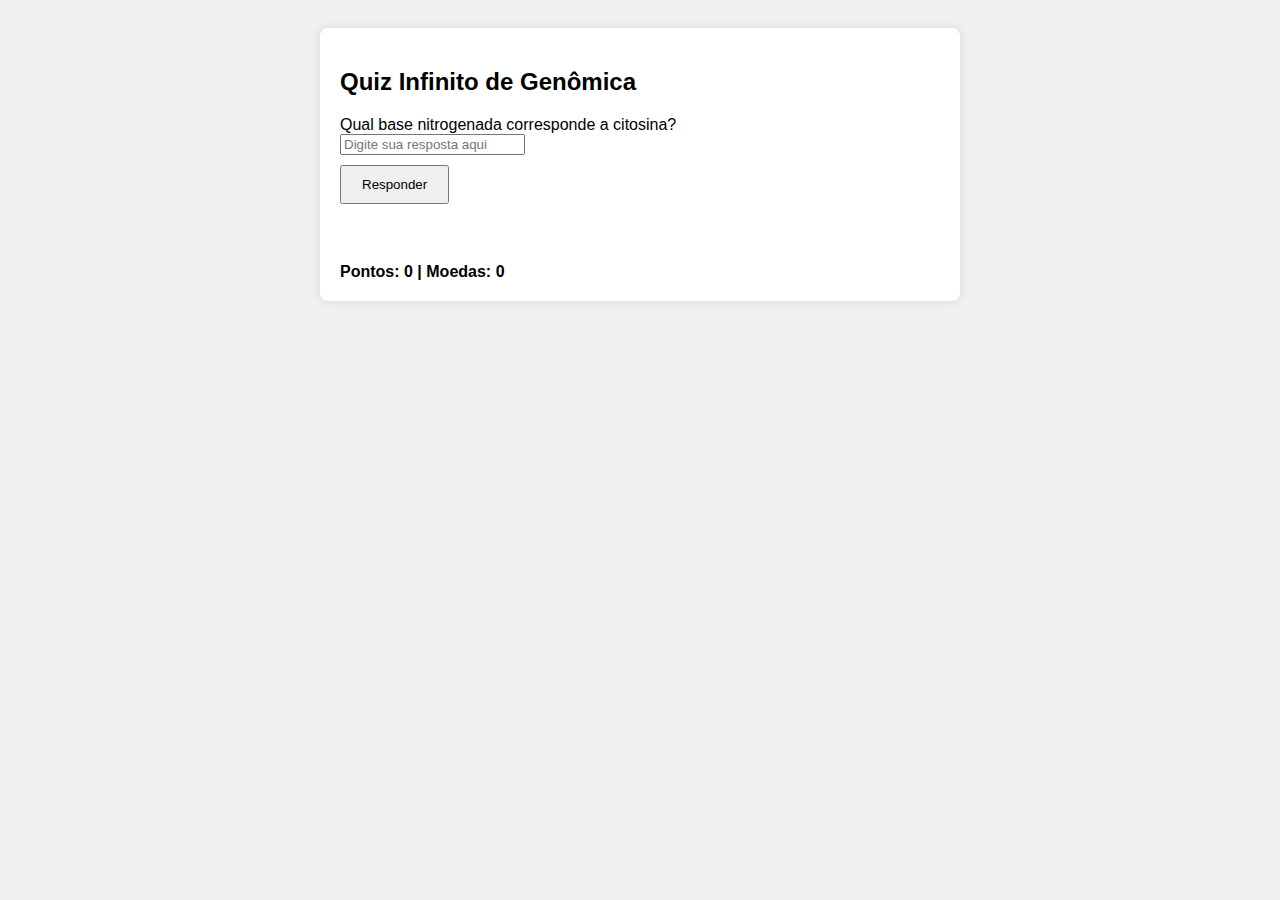
<file: meuAppGenomicas/index.html>
<!DOCTYPE html>
<html lang="pt-BR">
<head>
  <meta charset="UTF-8" />
  <title>Quiz Infinito de Genômica</title>
  <link rel="stylesheet" href="style.css" />
</head>
<body>
  <div id="game">
    <h2>Quiz Infinito de Genômica</h2>
    <div id="question"></div>
    <input type="text" id="answerInput" placeholder="Digite sua resposta aqui" autocomplete="off" />
    <br />
    <button id="btnSubmit">Responder</button>
    <div id="feedback"></div>
    <div id="scoreboard">
      Pontos: <span id="points">0</span> |
      Moedas: <span id="coins">0</span>
    </div>
  </div>

  <script src="script.js"></script>
</body>
</html>
</file>
<file: meuAppGenomicas/style.css>
body {
  font-family: Arial, sans-serif;
  background: #f0f0f0;
  padding: 20px;
}

#game {
  max-width: 600px;
  margin: auto;
  background: #fff;
  padding: 20px;
  border-radius: 8px;
  box-shadow: 0 0 10px rgba(0,0,0,0.1);
}

button {
  padding: 10px 20px;
  margin-top: 10px;
  cursor: pointer;
}

#scoreboard {
  margin-top: 20px;
  font-weight: bold;
}

#feedback {
  margin-top: 15px;
  font-weight: bold;
  min-height: 24px;
}
</file>
